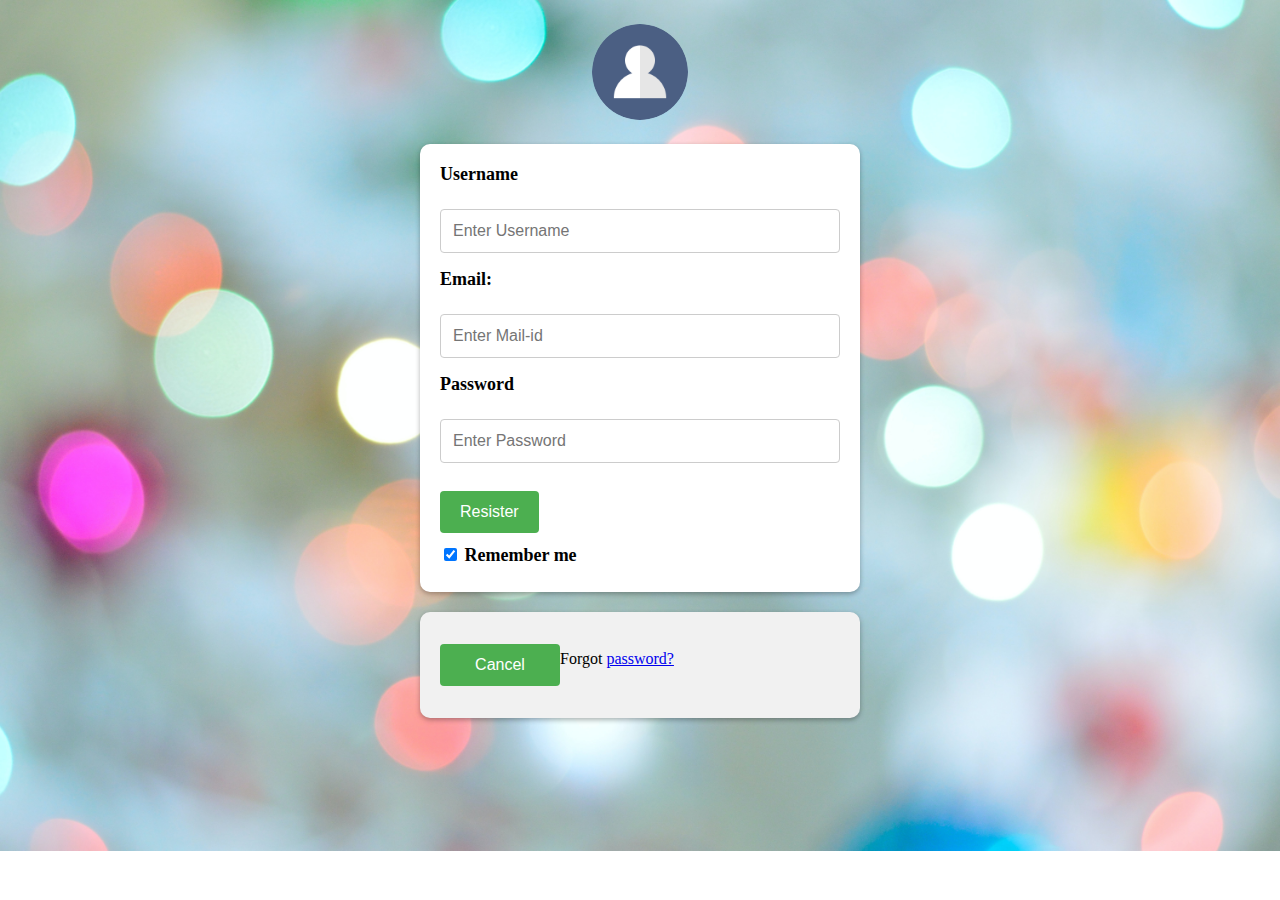
<file: login1.html>
<!DOCTYPE html>
<html lang="en">
<head>
    <meta charset="UTF-8">
    <meta http-equiv="X-UA-Compatible" content="IE=edge">
    <meta name="viewport" content="width=device-width, initial-scale=1.0">
    <title>Front</title>
    <link rel="stylesheet" href="style1.css">
    <style>
    
      body {
        background-image: url('11.jpg');
        background-repeat: no-repeat;
        background-size: cover;
        
      }
      
    </style>
</head>
<body>
  <form action="action_page.php" method="post">
 <div class="imgcontainer">
   <img src="avatar.png" alt="Avatar" class="avatar">
 </div>

 <div class="container">
   <label for="uname"><b>Username</b></label><br>
   <input type="text" placeholder="Enter Username" name="uname" required><br>
   <label for="email">Email:</label><br>
		<input type="email" placeholder="Enter Mail-id" id="email" name="email" required>
    <br>
   <label for="psw"><b>Password</b></label><br>
   <input type="password" placeholder="Enter Password" name="psw" required><br>
   <button type="submit">Resister</button><br>
   <label>
     <input type="checkbox" checked="checked" name="remember"> Remember me <br>
   </label>
 </div>
 <div class="container" style="background-color:#f1f1f1">
     <button type="button" class="cancelbtn">Cancel</button><br>
     <span class="psw">Forgot <a href="#">password?</a></span>
   </div>
 </form>

</body>
</html>
</file>
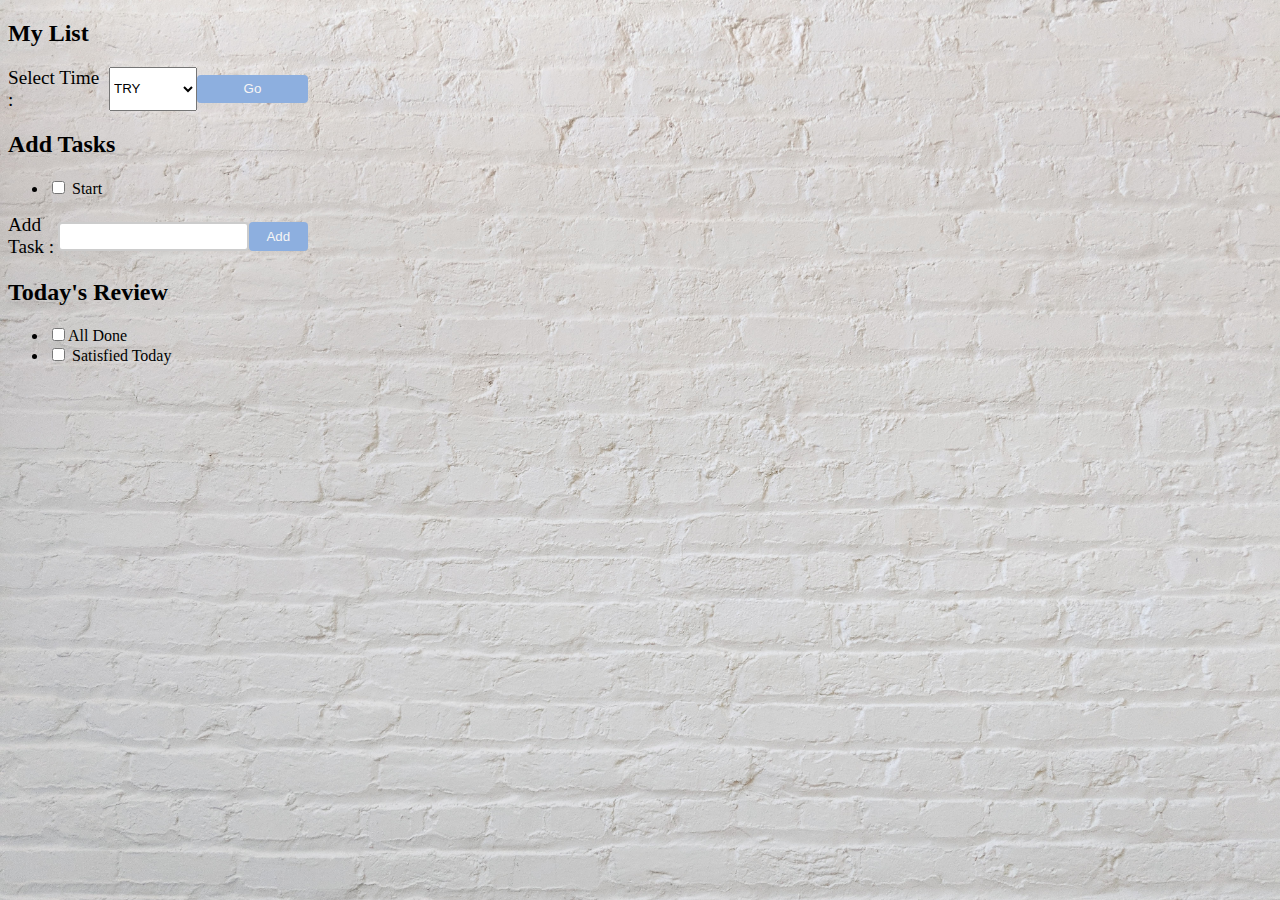
<file: select-index.html>
<!DOCTYPE html>
<html>
<head>
	<meta charset="UTF-8">
    <meta http-equiv="X-UA-Compatible" content="IE=edge">
    <meta name="viewport" content="width=device-width, initial-scale=1.0">
	<title>My Do List</title>
    <link rel="stylesheet" href="select-style.css" />
	<style>
    
		body {
		  background-image: url('13.jpg');
		  background-repeat: no-repeat;
		  background-size: cover;
		  
		}
		
	  </style>
</head>
<body>
	<header>
		<h2>My List</h2>
	</header>
	
	<main>
		<form>
			<label for="time-period">Select  Time :</label>
			<select id="time-period" name="time-period">
                <option value="week">TRY</option>
				<option value="week">This Week</option>
				<option value="day">Today</option>
				<option value="month">This Month</option>
			</select>
			<input type="submit" value="Go">
		</form>
		
		<h2>Add Tasks</h2>
		<ul id="task-list">
			<li><input type="checkbox"> Start</li>
			
		</ul>
		
		<form id="add-task-form">
			<label for="new-task">Add Task :</label>
			<input type="text" id="new-task" name="new-task">
			<input type="submit" value="Add">
		</form>
        <h2>Today's Review</h2>
        <ul id="task-list">
			<li><input type="checkbox">All Done</li>
			<li><input type="checkbox"> Satisfied Today</li>
		</ul>
	</main>
	
	<!--<footer>
		<p>&copy; 2023 My To-Do List. All rights reserved.</p>
	</footer>---->
	
	<script>
		// Get the form element and add an event listener for when it is submitted
		var form = document.getElementById("add-task-form");
		form.addEventListener("submit", function(event) {
			event.preventDefault(); // Prevent the form from submitting normally
			
			// Get the value of the new task input field
			var newTask = document.getElementById("new-task").value;
			
			// Create a new list item element with the new task text
			var listItem = document.createElement("li");
			var checkbox = document.createElement("input");
			checkbox.type = "checkbox";
			listItem.appendChild(checkbox);
			listItem.appendChild(document.createTextNode(newTask));
			
			// Add the new list item to the task list
			var taskList = document.getElementById("task-list");
			taskList.appendChild(listItem);
			
			// Reset the new task input field
			document.getElementById("new-task").value = "";
		});
	</script>
</body>
</html>
</file>
<file: style1.css>
/* Global styles */
body {
  background-image: url('11.jpg');
  background-repeat: no-repeat;
  background-size: cover;
}

/* Form container */
.container {
  margin: 20px auto;
  max-width: 400px;
  background-color: #fff;
  border-radius: 10px;
  padding: 20px;
  box-shadow: 0px 2px 5px rgba(0, 0, 0, 0.3);
}

/* Avatar image */
.imgcontainer {
  text-align: center;
  margin: 24px 0 12px 0;
}

.avatar {
  width: 96px;
  height: 96px;
  border-radius: 50%;
}

/* Form fields */
label {
  font-size: 18px;
  font-weight: bold;
  display: block;
  margin-bottom: 6px;
}

input[type="text"],
input[type="password"],
input[type="email"] {
  width: 100%;
  padding: 12px;
  border: 1px solid #ccc;
  border-radius: 4px;
  box-sizing: border-box;
  margin-bottom: 16px;
  font-size: 16px;
}

button[type="submit"],
button[type="button"] {
  background-color: #4CAF50;
  color: #fff;
  padding: 12px 20px;
  border: none;
  border-radius: 4px;
  cursor: pointer;
  font-size: 16px;
  margin-top: 12px;
  margin-bottom: 12px;
}

button[type="submit"]:hover,
button[type="button"]:hover {
  background-color: #3e8e41;
}

.cancelbtn {
  background-color: #f44336;
}

/* Float cancel and forgot password buttons */
.cancelbtn,
.psw {
  float: left;
  width: 30%;
}

/* Clear floats after the form fields */
.container::after {
  content: "";
  clear: both;
  display: table;
}

/* Responsive layout */
@media screen and (max-width: 600px) {
  .container {
    width: 100%;
  }

  /* Float cancel and forgot password buttons */
  .cancelbtn,
  .psw {
    width: 100%;
    float: none;
  }
}
</file>
<file: select-style.css>
form {
  display: flex; 
    margin-bottom: 10px;
    width: 300px;
    padding: px 5px;
    margin-left: 10px;
    margin: 8px 0;
   margin-top: 10px;
   font-size: 120%;
    
  }
  
  label {
    flex: 1;
  }
  
  input[type="text"] {
    flex: 1;
    width: 300px;
    padding: 5px 5px;
    margin: 8px 0;
    display: inline-block;
    border: 2px solid #ccc;
    box-sizing: border-box;
    border-radius: 4px;
  }
  
  input[type="text"]:focus {
    border-color: #333;
    outline: none;
    margin-top: 10px;
    margin-bottom: 10px;
  }
  
  input[type="submit"] {
    flex: 1;
    background-color: #8dafdf;
    color: rgb(246, 245, 245);
    padding: 5px 5px;
    margin: 8px 0;
    border: 2px;
    border-radius: 4px;
    cursor: pointer;
    border-color: #242323;
  }
  
  input[type="submit"]:hover {
    background-color: #555;
    margin-top: 16px;
    margin-bottom: 16px;
  }
  
  /* General styles */
</file>
